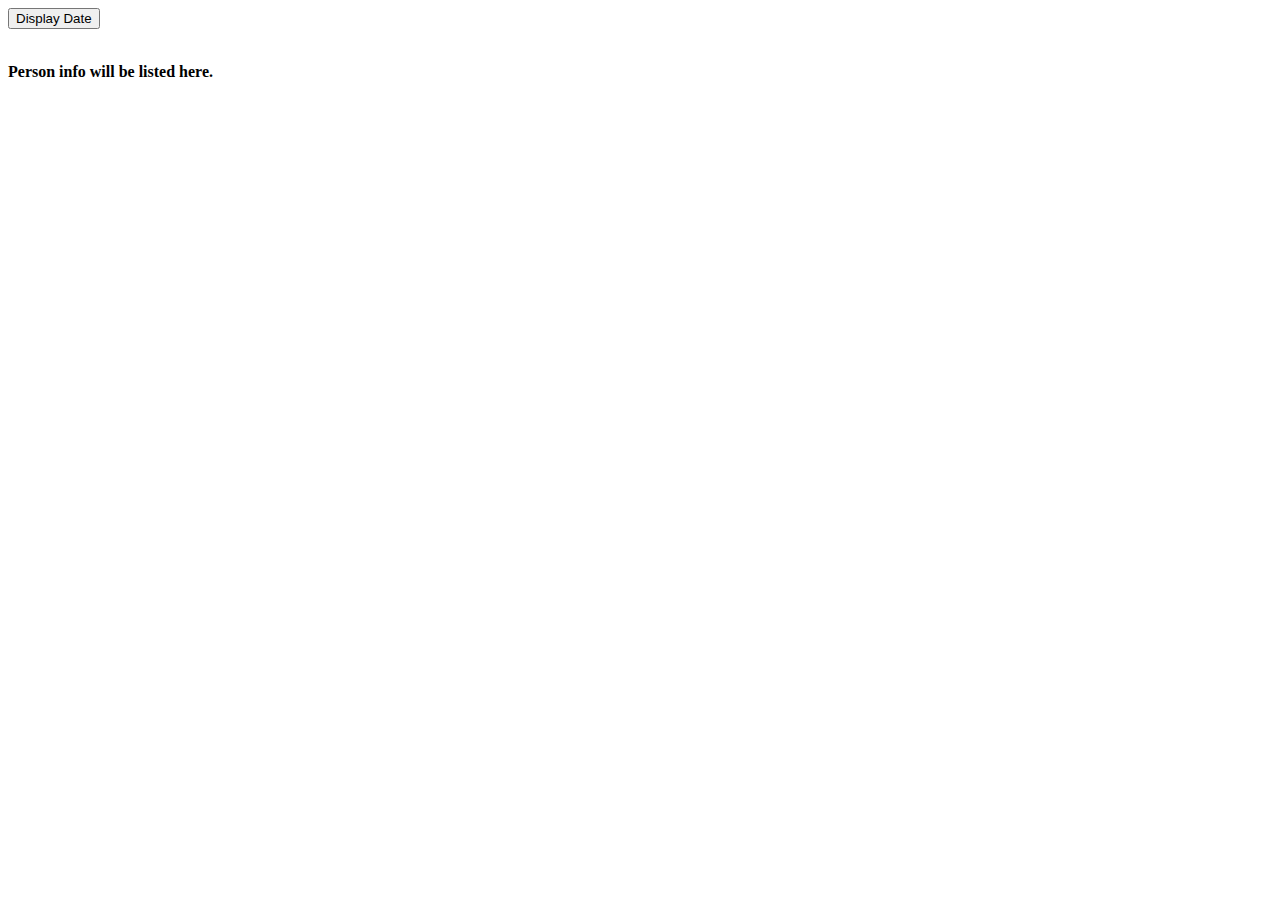
<file: www/ajaxtest.html>
<html>
<head>
<script type="text/javascript">
function callChart()
{
alert("Fucntion called.");
if (window.XMLHttpRequest)
  {// code for IE7+, Firefox, Chrome, Opera, Safari
  xmlhttp=new XMLHttpRequest();
  }
else
  {// code for IE6, IE5
  xmlhttp=new ActiveXObject("Microsoft.XMLHTTP");
  }
alert("Hello!");
xmlHttp.onreadystatechange=function(){
	if(xmlHttp.readyState==4){
		alert("I am an alert box!");
		document.getElementById('txtHint').innerHTML=xmlHttp.responseText;
		setTimeout('callChart()',5000);
	}	
}
alert("Getting PHP data.");
xmlhttp.open("GET","myChart.php",true);
xmlhttp.send();
}

window.onload=function(){
	setTimeout('callChart()',5000);
}
</script>
</head>
<body>

<form>
<button type="button" onclick="callChart()">Display Date</button>

</form>
<br />
<div id="txtHint"><b>Person info will be listed here.</b></div>

</body>
</html>
</file>
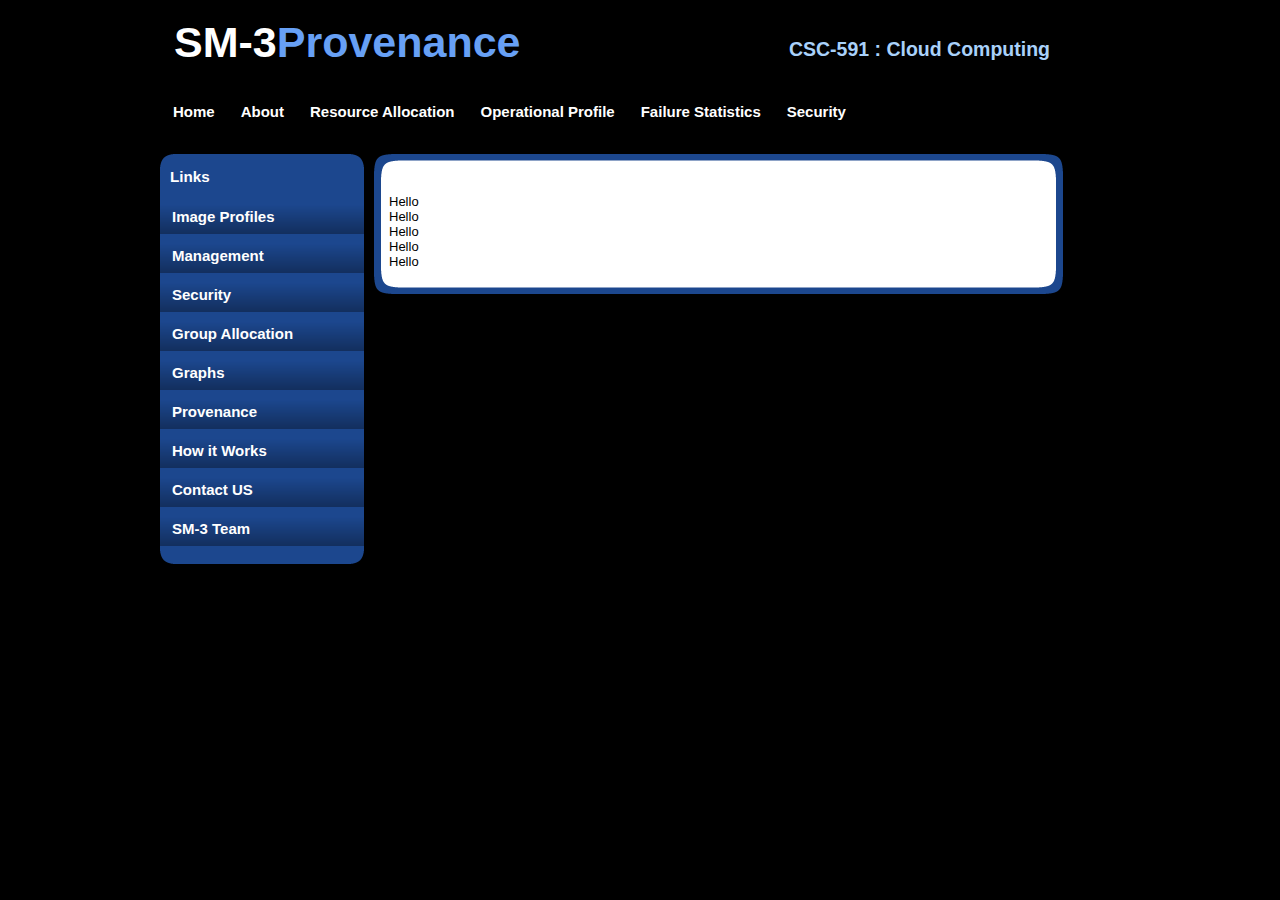
<file: www/charts.html>
<!DOCTYPE html PUBLIC "-//W3C//DTD XHTML 1.0 Transitional//EN" "http://www.w3.org/TR/xhtml1/DTD/xhtml1-transitional.dtd">
<html xmlns="http://www.w3.org/1999/xhtml">
<head>
<meta http-equiv="Content-Type" content="text/html; charset=utf-8" />
<link rel="stylesheet" type="text/css" href="style.css" />
<title>Team SM-3 Provenance</title>
</head>
<script type="text/javascript">

function Ajax(){
var xmlHttp, xmlHttp1;
try{
xmlHttp=new XMLHttpRequest();// Firefox, Opera 8.0+, Safari
xmlHttp1=new XMLHttpRequest();
xmlHttp2=new XMLHttpRequest();
xmlHttp3=new XMLHttpRequest();
xmlHttp4=new XMLHttpRequest();
xmlHttp5=new XMLHttpRequest();

}
catch (e){
try{
xmlHttp=new ActiveXObject("Msxml2.XMLHTTP"); // Internet Explorer
xmlHttp1=new ActiveXObject("Msxml2.XMLHTTP");
xmlHttp2=new ActiveXObject("Msxml2.XMLHTTP"); 
xmlHttp3=new ActiveXObject("Msxml2.XMLHTTP"); 
xmlHttp4=new ActiveXObject("Msxml2.XMLHTTP"); 
xmlHttp5=new ActiveXObject("Msxml2.XMLHTTP"); 
}
catch (e){
try{
xmlHttp=new ActiveXObject("Microsoft.XMLHTTP");
xmlHttp1=new ActiveXObject("Microsoft.XMLHTTP");
xmlHttp2=new ActiveXObject("Microsoft.XMLHTTP");
xmlHttp3=new ActiveXObject("Microsoft.XMLHTTP");
xmlHttp4=new ActiveXObject("Microsoft.XMLHTTP");
xmlHttp5=new ActiveXObject("Microsoft.XMLHTTP");

}
catch (e){
alert("No AJAX!?");
return false;
}
}
}

xmlHttp.onreadystatechange=function(){
if(xmlHttp.readyState==4){
document.getElementById('Chart_1').innerHTML=xmlHttp.responseText;
//setTimeout('Ajax()',2000);
}
}

xmlHttp1.onreadystatechange=function(){
if(xmlHttp1.readyState==4){
document.getElementById('Chart_2').innerHTML=xmlHttp1.responseText;
//setTimeout('Ajax()',2000);
}
}

xmlHttp2.onreadystatechange=function(){
if(xmlHttp2.readyState==4){
document.getElementById('Chart_3').innerHTML=xmlHttp2.responseText;
//setTimeout('Ajax()',2000);
}
}

xmlHttp3.onreadystatechange=function(){
if(xmlHttp3.readyState==4){
document.getElementById('Chart_4').innerHTML=xmlHttp3.responseText;
//setTimeout('Ajax()',2000);
}
}

xmlHttp4.onreadystatechange=function(){
if(xmlHttp4.readyState==4){
document.getElementById('Chart_5').innerHTML=xmlHttp4.responseText;
//setTimeout('Ajax()',2000);
}
}

xmlHttp5.onreadystatechange=function(){
if(xmlHttp5.readyState==4){
document.getElementById('Chart_6').innerHTML=xmlHttp5.responseText;
setTimeout('Ajax()',5000);
}
}
xmlHttp.open("GET","myChart.php",true);
xmlHttp1.open("GET","myChart.php",true);
xmlHttp2.open("GET","myChart.php",true);
xmlHttp3.open("GET","myChart.php",true);
xmlHttp4.open("GET","myChart.php",true);
xmlHttp5.open("GET","myChart.php",true);
xmlHttp.send(null);
xmlHttp1.send(null);
xmlHttp2.send(null);
xmlHttp3.send(null);
xmlHttp4.send(null);
xmlHttp5.send(null);
}

window.onload=function(){
setTimeout('Ajax()',5000);
}


</script>
<body bgcolor="BLACK">
<div id="container" style="overflow:auto">
		<div id="header">
        	<h1>SM-3<span class="off">Provenance</span></h1>
            <h2>CSC-591 : Cloud Computing</h2>
        </div>   
        
        <div id="menu">
        	<ul>
            	<li class="menuitem"><a href="#">Home</a></li>
                <li class="menuitem"><a href="#">About</a></li>
                <li class="menuitem"><a href="#">Resource Allocation</a></li>
                <li class="menuitem"><a href="#">Operational Profile</a></li>
                <li class="menuitem"><a href="#">Failure Statistics</a></li>
              <li class="menuitem"><a href="#">Security</a></li>
            </ul>
        </div>
        
        <div id="leftmenu">

        <div id="leftmenu_top"></div>

				<div id="leftmenu_main">    
                
                <h3>Links</h3>
                        
                <ul>
                    <li><a href="#">Image Profiles</a></li>
                    <li><a href="#">Management</a></li>
                    <li><a href="#">Security</a></li>
                    <li><a href="#">Group Allocation</a></li>
                    <li><a href="#">Graphs</a></li>
                    <li><a href="#">Provenance</a></li>
                    <li><a href="#">How it Works</a></li>
                    <li><a href="#">Contact US</a></li>
                    <li><a href="#">SM-3 Team</a></li>
                </ul>
</div>
                
                
              <div id="leftmenu_bottom"></div>
        </div>
        
        
        
        
		<div id="content">
        
        
        <div id="content_top"></div>
        <div id="content_main">
		<div id="Chart_1" style="align:center" >
		
		</div> <br>
				<div id="Chart_2" style="align:center" >
		<p>Hello</p>
		</div>
				<div id="Chart_3" style="align:center" >
		<p>Hello</p>
		</div>
				<div id="Chart_4" style="align:center" >
		<p>Hello</p>
		</div>
				<div id="Chart_5" style="align:center" >
		<p>Hello</p>
		</div>
				<div id="Chart_6" style="align:center" >
		<p>Hello</p>
		</div>
			</div>
        <div id="content_bottom"></div>
            
            <div id="footer"><h3><a href="http://www.bryantsmith.com"></a></h3></div>
      </div>
   </div> //
<div style="text-align: center; font-size: 0.75em;">Design downloaded from <a href="http://www.freewebtemplates.com/"></a>.</div></body>
</html>
</file>
<file: www/style.css>
/* A Free Design by Bryant Smith (bryantsmith.com) */



body {
	margin: 0;
	padding: 0;
	text-align: left;
	font: 12px Arial, Helvetica, sans-serif;
	font-size: 13px;
	color: #000000;
	background: #000000;
/*	background-image:url(images/background.png);
	background-repeat:repeat-x;
*/
}
*
{
  margin: 0 auto 0 auto;
 text-align:left;}

#container
{
  display: block; 
  height:auto;
  position: relative; 
  width: 960px;
}


#header
{
height:85px;
width:960px;	
}

#header h1
{
	position:absolute;
text-align:left;
color:#FFFFFF;
font-size:43px;
color:#FFF;	
left:14px;
top:18px;
}

#Ptitle
{
font-family:"Lucida Console";	
font-size:43px;	
color:#A9D1FA;	
}

#header h2
{
position:absolute;
text-align:right;
color:#A9D1FA;
left:490px;
top:38px;
width:400px;
}

#mainpic
{
background-image:url(images/main.jpg);
background-repeat:no-repeat;
width:900px;
height:354px;	
}



.off
{
color:#67A0F5;
}


#menu
{
display:block;
float:left;
clear:both;
width:960px;
height:54px;
float:left;
clear:both;
color: #000000
}

#leftmenu
{
margin-top:15px;
width:204px;
float:left;
}

#leftmenu_top
{
width:204px;
height:14px;
background-image:url(images/leftmenu_top.png);
}
#leftmenu_bottom
{
width:204px;
height:14px;
background-image:url(images/leftmenu_bottom.png);
}
#leftmenu_main
{
width:204px;
height:auto;
background-color:#1C478E;
}

#leftmenu_main ul
{
list-style: none;
padding: 0px;
width:204px;
}


#leftmenu_main h3
{
list-style: none;
padding: 0px;
width:204px;
color:#FFFFFF;
padding-left:10px;
padding-bottom:14px;
}

#leftmenu_main ul li
{
list-style: none;
padding: 0px;
width:204px;
text-align:left;
}

#leftmenu_main ul li a, #leftmenu_main ul li a:visited
{
	display:block;
list-style: none;
padding: 0px;
width:192px;
padding-left:12px;
padding-top:4px;
height:30px;
text-align:left;
background-image:url(images/leftmenu_link.png);
background-repeat:repeat-x;
margin-top:5px;
color:#FFFFFF;
text-decoration:none;
font-size:15px;
font-weight:bold;
}

#leftmenu_main ul li a:hover
{
color:#87BCF8;
	
	
}




#content
{
display:block;
float:left;
width:689px;
height:auto;
padding-left:10px;
padding-top:15px;
padding-right:10px;
padding-bottom:5px;
}


#content_top
{
	background-image:url(images/main_top.png);
	background-repeat:no-repeat;
	width:689px;
	height:25px;
}

#content_main
{
background-image:url(images/main_back.png);
background-repeat:repeat-y;
width:659px;
padding-left:15px;
padding-right:15px;
}

#content_bottom
{
background-image:url(images/main_bottom.png);
background-repeat:no-repeat;
width:689px;
height:25px;
}








#footer
{
width:inherit;
height:auto;
}

#footer h3 a,#footer h3 a:visited
{
display:block;
text-align:center;
font-size:12px;
text-decoration:none;
color:#7198E1;
}


#menu ul {
	list-style: none;
	padding: 0px;
	margin-left:auto;
	width:960px;
}

#menu li {
	list-style: none;
	padding: 0px;	
	display: inline; 
	
}

#menu a {
	float: left;
	height: 36px;
	display: block;
	text-align: center;
	text-decoration: none;
	color: #ffffff;
	font-weight: bold;
	padding-top: 18px;
	font-size: 15px;
	padding-left:13px;
	padding-right:13px;
	
}

#menu a:hover{
	color:#86AEF9;
	background-image:url(images/linkbackground.jpg);
	background-repeat:repeat-x;
}

#content p
{
	
}


html, body {
text-align: center;
}
p {text-align: left;}
</file>
